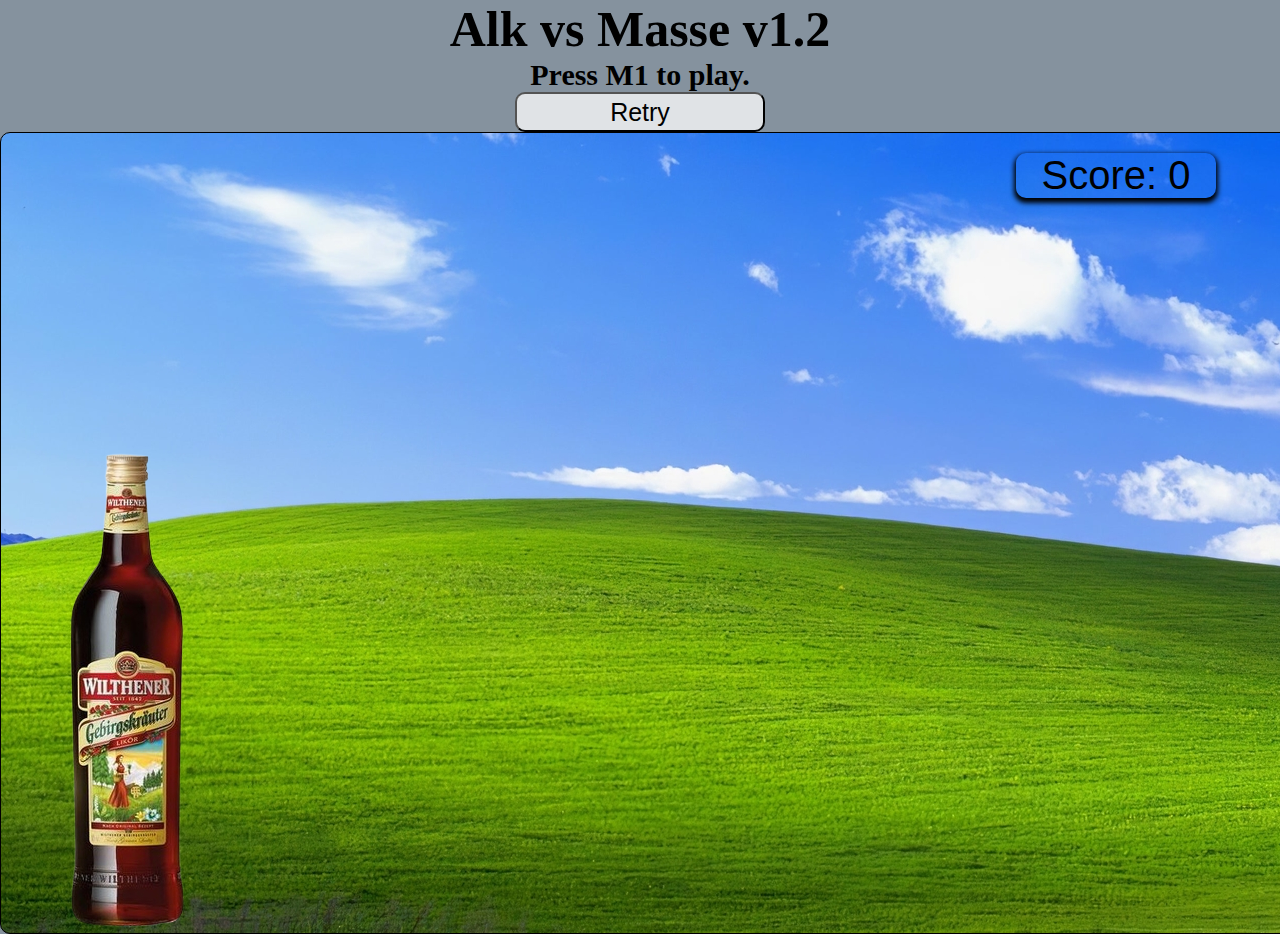
<file: index.html>
<!DOCTYPE html>
<html lang="en" onclick="jump(),play()">
<head>
    <meta charset="UTF-8">
    <meta name="viewport" content="width=device-width, initial-scale=1.0">
    <title>Alk vs Masse</title>
    <link rel="shortcut icon" type="image/png" href="favicon.jpg">
    <link rel="stylesheet" href="design.css">
</head>
<body style="background-color: #85929E;">
    <h1 style="font-size: 50px; text-align: center;">Alk vs Masse v1.2</h1>
    <h3 style="font-size: 30px;text-align: center;">Press M1 to play.</h3>
    <div class="vertical-center">
            <button style="width: 250px; height: 40px; background-color:rgba(255, 255, 255, 0.747); font-size: 25px; border-radius: 10px;" type="button" onclick="refresh()">Retry</button>
    </div>
    <div id="game">
        <div id="character"></div>
            <div id="block"></div>
    </div>
    <div>
        <audio src="background.mp3" id="myAudio" type="audio/mpeg" loop="true" controls autoplay hidden>
        </audio>
    </div>
    <div>
        <p>Score: <span id="ScoreSpan"></span></p>
    </div>
</body>
    <script src="main.js"></script>
</html>
</file>
<file: design.css>
* {
  padding: 0;
  margin: 0;
}
.vertical-center {
  display: flex;
  justify-content: center;
  align-items: center;
}
#game {
  width: 1800px;
  height: 800px;
  border: 1px solid black;
  border-radius: 10px;
  background-image: url(background.jpg);
  background-repeat: no-repeat;
  margin: auto;
}
#character {
  width: 200px;
  height: 500px;
  background-image: url(kräuter.png);
  background-repeat: no-repeat;
  position: relative;
  top: 300px;
}
.animate {
  animation: jump 500ms;
}
@keyframes jump {
  0% {
    top: 170px;
  }
  30% {
    top: 50px;
  }
  70% {
    top: 50px;
  }
  75% {
    top: 60px;
  }
  80% {
    top: 75px;
  }
  85% {
    top: 90px;
  }
  90% {
    top: 110px;
  }
  95% {
    top: 125px;
  }
  100% {
    top: 180px;
  }
}
#block {
  width: 200px;
  height: 200px;
  background-image: url(masse.jpg);
  background-repeat: no-repeat;
  position: relative;
  top: 100px;
  left: 1400px;
  animation: block 1s infinite linear;
}
@keyframes block {
  0% {
    left: 1600px;
  }
  100% {
    left: -20px;
  }
}
p {
  position: absolute;
  top: 17%;
  right: 5%;
  font-size: 40px;
  background-color: transparent;
  border-radius: 10px;
  width: 200px;
  box-shadow: 0px 3px 5px 2px black;
  text-align: center;
  opacity: 1;
  font-family: Arial, Helvetica, sans-serif;
}
</file>
